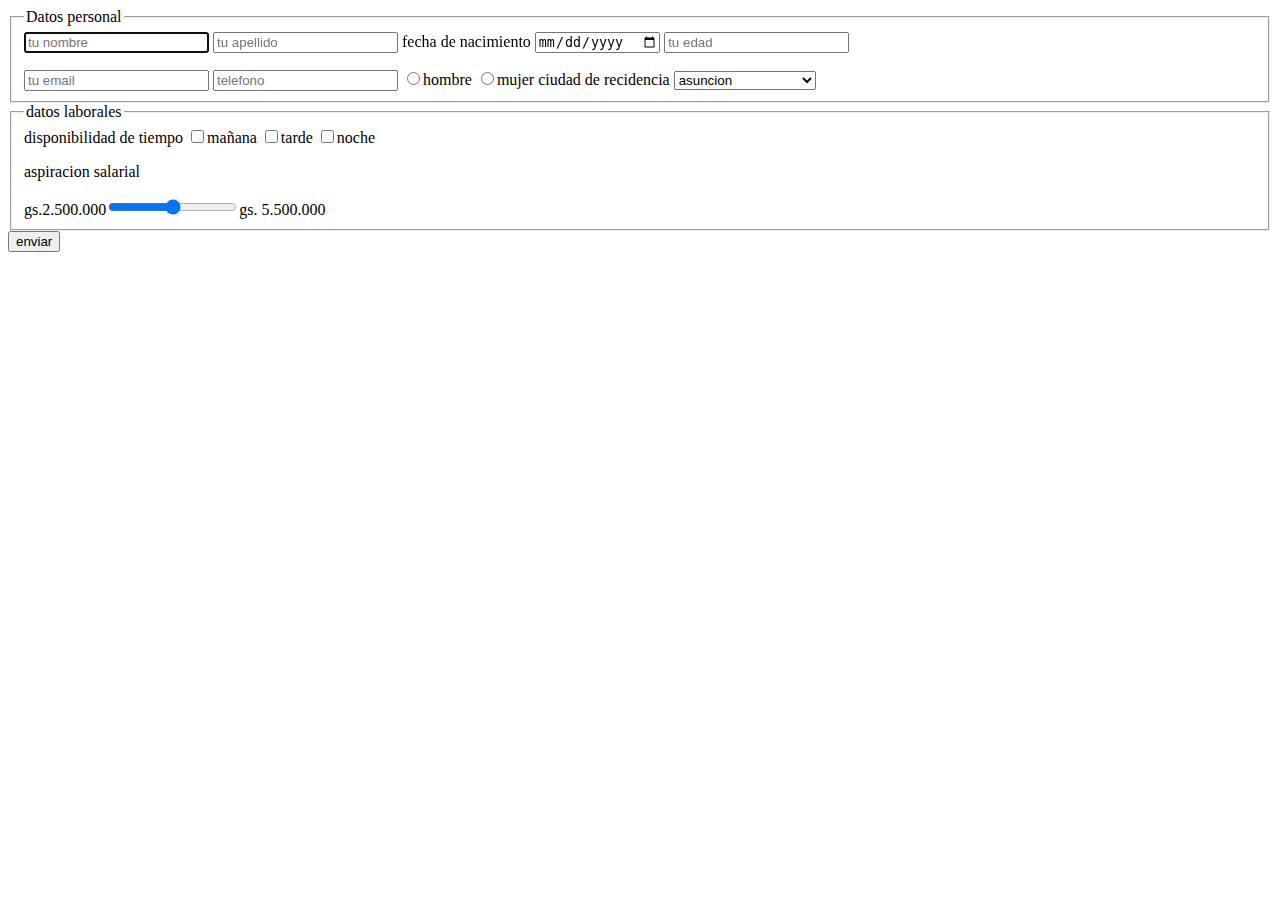
<file: formulario.html>
<!DOCTYPE html>
<html>
    <head>
        <title> Tienda Online </title>
        <meta charset="utf-8">
        <link rel="shortcut icon" href="img/fav.png">
    </head>
    <body>
        <form method="post" action="">
            <fieldset>
                <legend>Datos personal</legend>
                <input type="text"placeholder="tu nombre" name="nombre" required autofocus/>
                <input type="text" placeholder="tu apellido" name="apellido" required/>
                <label>fecha de nacimiento</label>
                <input type="date"/>
                <input type="number" placeholder="tu edad"/></p>

                <input type="email" placeholder="tu email"/>
                <input type="tel" placeholder="telefono"/>
                <input type="radio" name="sexo" value="H"/><label>hombre</label>
                <input type="radio" name="sexo" value="M"/><label>mujer</label>
                    
                <label>ciudad de recidencia</label>
                <select name="ciudad">
                    <option>asuncion</option>
                    <option>san lorenzo</option>
                    <option>fernando de la mora</option>
                </select>
            </fieldset>
            <fieldset>
                <legend>datos laborales</legend>
                <label>disponibilidad de tiempo</label>
                <input type="checkbox" value="true" name="dispo_m">mañana
                <input type="checkbox" value="true" name="dispo_t">tarde
                <input type="checkbox" value="true" name="dispo_n">noche
                <p><label>aspiracion salarial</label></p>
                    gs.2.500.000<input type="range" min="2500000" max="5500000" step="100000">gs. 5.500.000
            </fieldset>
            <button type="submit">enviar</button>
        </form>
    </body>
</html>
</file>
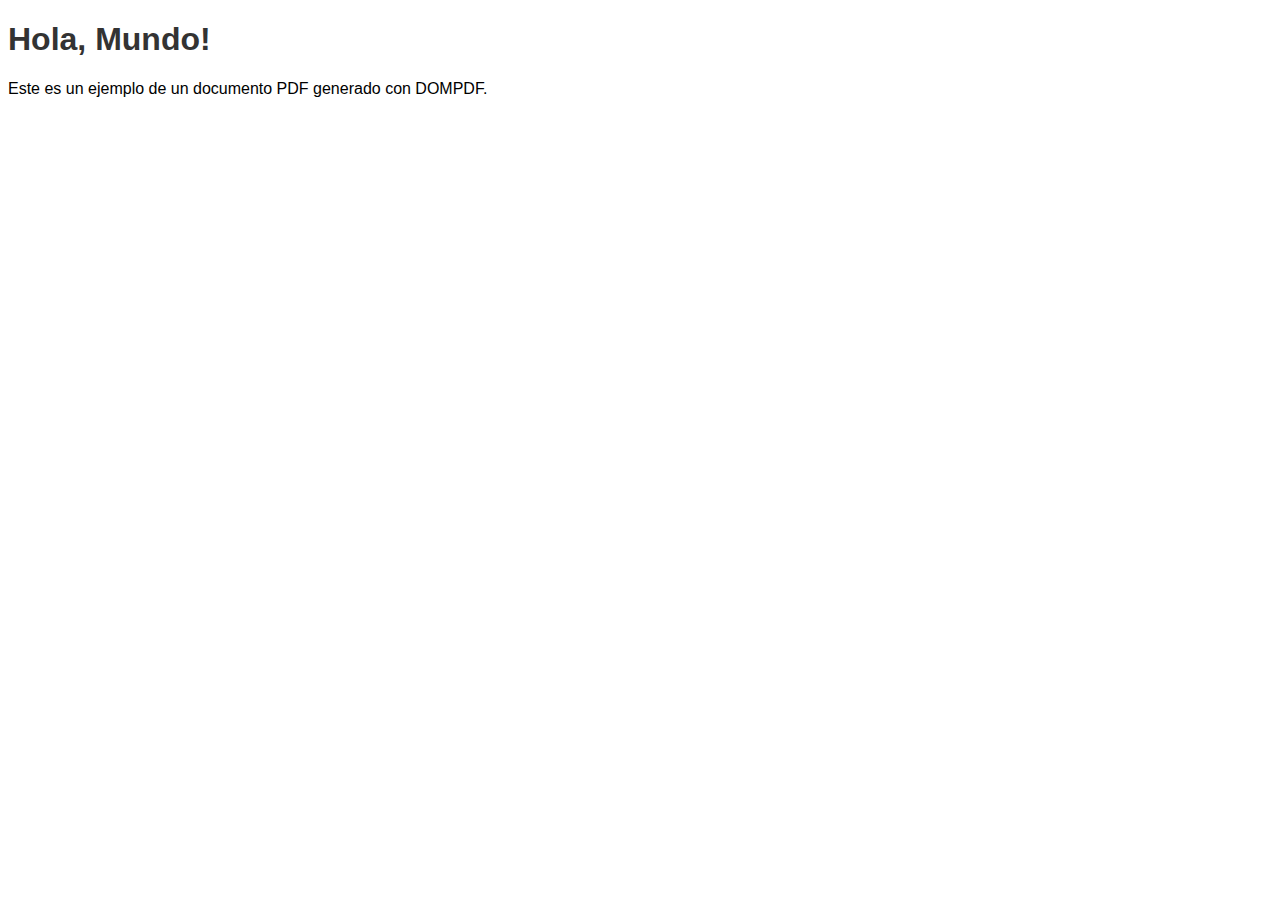
<file: pdf.html>
<!DOCTYPE html>
<html lang="es">
<head>
    <meta charset="UTF-8">
    <title>Mi Documento PDF</title>
    <style>
        body { font-family: Arial, sans-serif; }
        h1 { color: #333; }
    </style>
</head>
<body>
    <h1>Hola, Mundo!</h1>
    <p>Este es un ejemplo de un documento PDF generado con DOMPDF.</p>
</body>
</html>
</file>
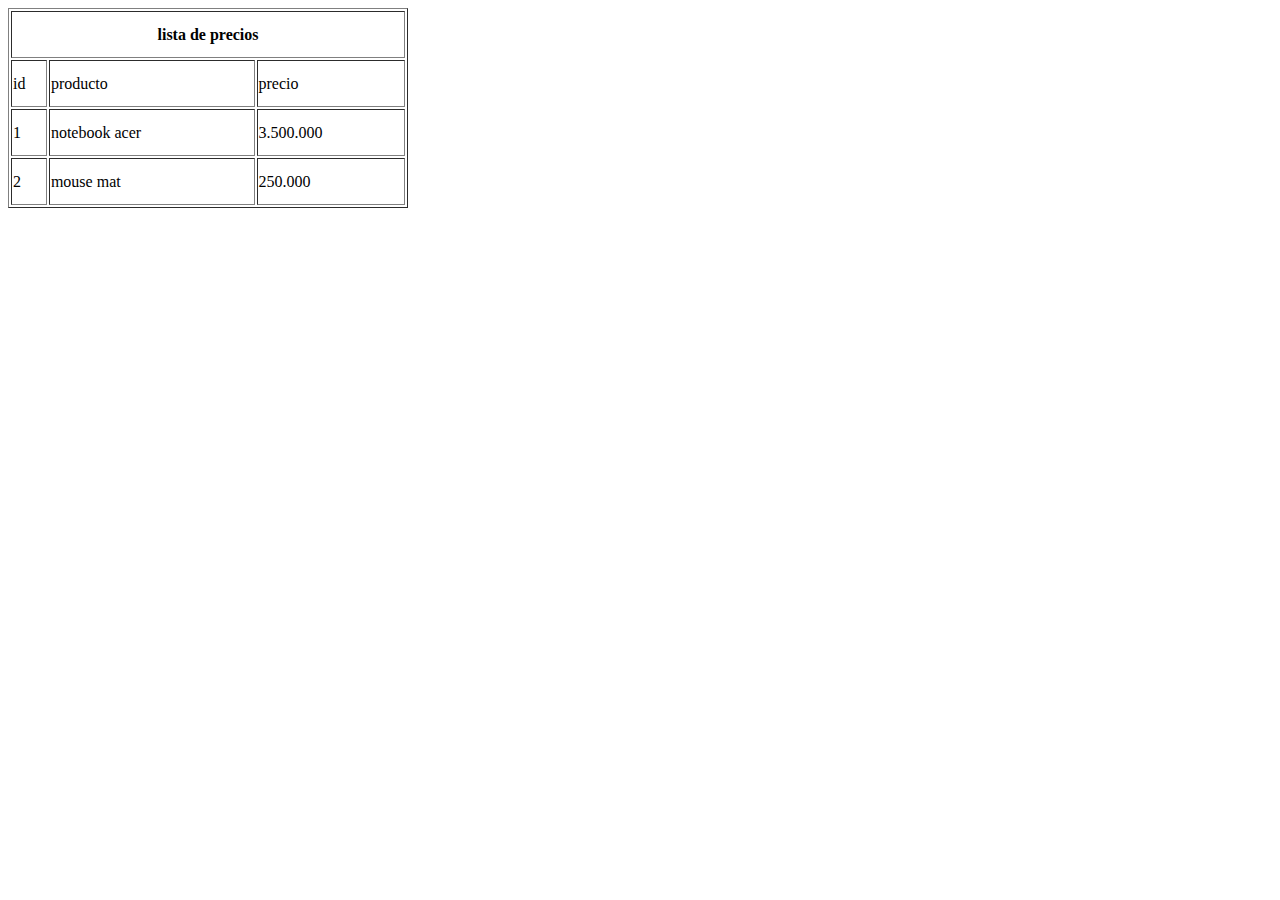
<file: tabla.html>
<!DOCTYPE html>
<html>
    <head>
       <meta charset="utf-8">
       <title>SNPP</title> 
    </head>
    <body>
        <table border="1" height="200" width="400">
            <tr>
                <th colspan="3">lista de precios</th>
            </tr>
            <tr>
                <td>id</td>
                <td>producto</td>
                <td>precio</td>
            </tr>
            <tr>
                <td>1</td>
                <td>notebook acer</td>
                <td>3.500.000</td>
            </tr>
            <tr>
                <td>2</td>
                <td>mouse mat</td>
                <td>250.000</td>
            </tr>
        </table>
    </body>
</html>
</file>
